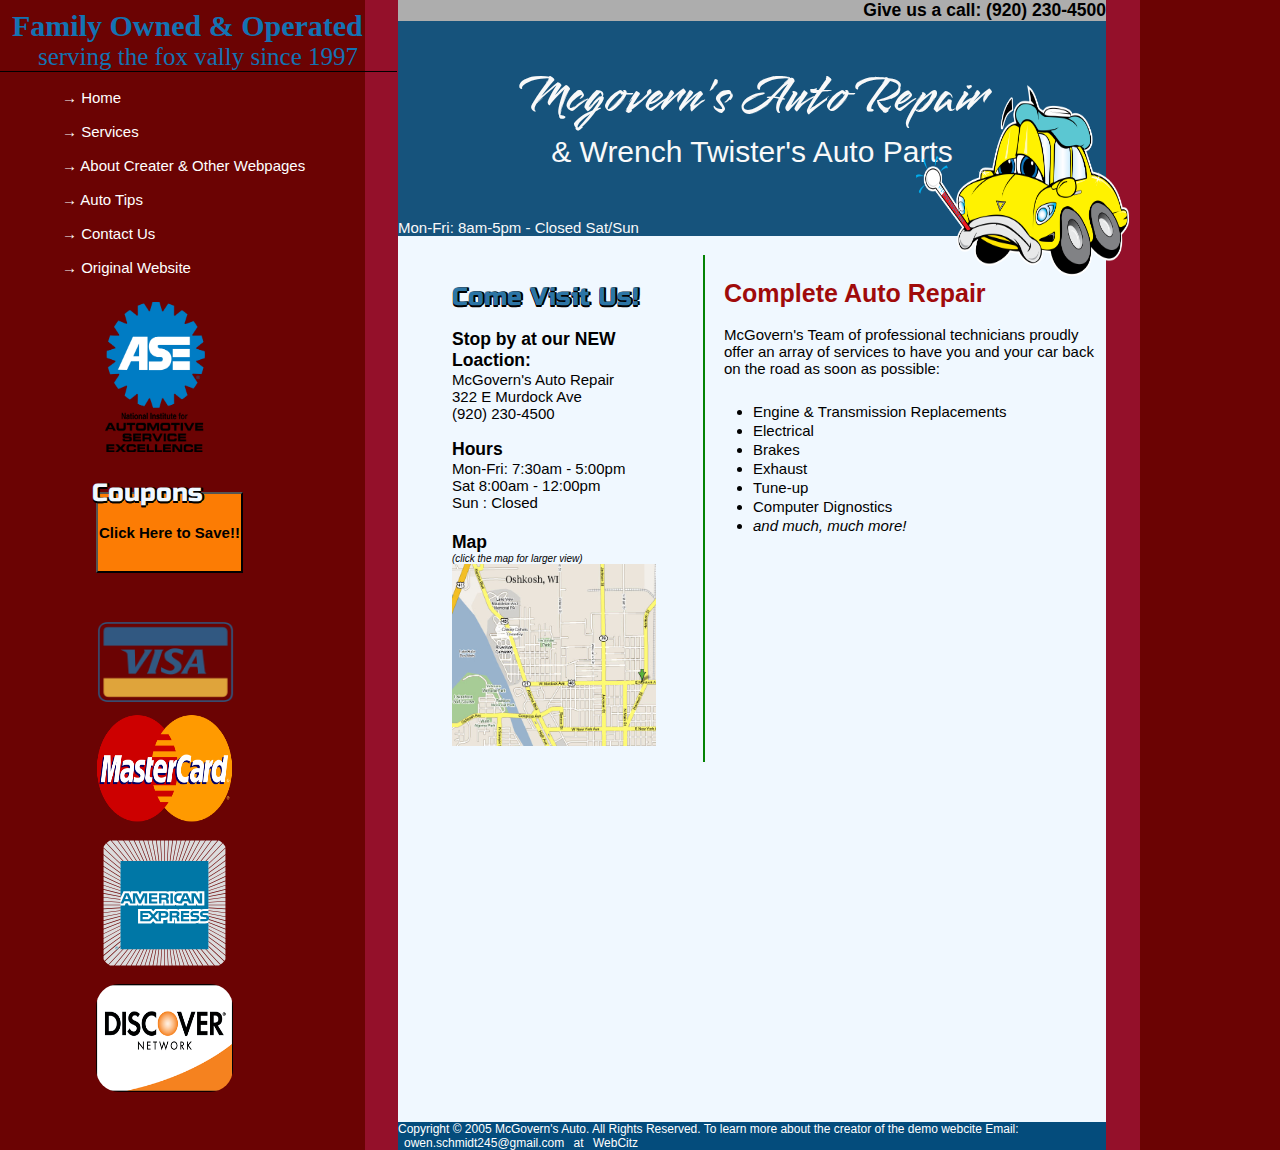
<file: index.html>
<!DOCTYPE html>
<html lang="en">
  <head>

    <!-- Below is the Link for the font style -->


    <!-- End of font styles  -->
    <meta charset="UTF-8" />
    <meta name="viewport" content="width=device-width, initial-scale=1.0" />
    <link rel="stylesheet" href="Challenge 2 StyleSheet.css">
    <title>Challenge 2 (2005 Car Webpage)</title>
  </head>
  <body>
      <div class="contanier">
  <header> <h3>Give us a call: (920) 230-4500</h3> </header>
  
  <nav>
    <h1> <div class="McGovern">Mcgovern's Auto Repair</div> & Wrench Twister's Auto Parts</h1>
    <img src="Challenge 2 photos/cartoon-sick-car.png" class="MEDIC"/>
    <p class="Time">Mon-Fri: 8am-5pm - Closed Sat/Sun</p>
  </nav>
  
 <section class="Left-Side">
    <strong class="Family-Own">Family Owned & Operated</strong> 
    <p class="Family-Own-2">serving the fox vally since 1997</p>
       <aside class="Links-1">

         <ul class="Link-List">
           <li>&rarr;   <a href="index.html">Home</a></li>
           <li>&rarr;   <a href="Challenge 2 Services Page.html">Services</a></li>
           <li>&rarr;   <a href="Challenge 2 Other Webpages Page.html">About Creater & Other Webpages</a></li>
           <li>&rarr;   <a href="Challenge 2 Auto Parts Page.html">Auto Tips</a></li>
           <li>&rarr;   <a href="Challenge 2 Contact Us Page.html">Contact Us</a></li>
           <li>&rarr;   <a href="https://www.mcgovernsauto.com/index.html" target="_blank">Original Website</a></li>
          </ul>
        </aside>
                  

        
    <img src="Challenge 2 photos/1200px-National_Institute_for_Automotive_Service_Excellence_-_Logo.svg.png" class="ASE-Logo">


   <aside class="Payment-Images">
     
    <div class="Coupon-Body">
      <a href="Challenge 2 Coupons Page.html"> 
        <h2 class="Coupon-Text">Coupons</h2>
        <button class="Coupons-Button">Click Here to Save!!</button> 
      </a>
    </div>
    

  <div class="Payment-Type-Images">
    <img src="Challenge 2 photos/VISA 1.png" class="VISA-Logo">
    <img src="Challenge 2 photos/MasterCard_Logo.svg.png">
    <img src="Challenge 2 photos/american-express-card-3-logo-svg-vector.svg"class="American-Express-Logo">
    <img src="Challenge 2 photos/Discover_Card-logo-4BC5D7C02C-seeklogo.com.png" class="Discover-Logo">
  </div>

    </aside>
</section>


<!-- Put the info for each diffent webpage below -->
<article>
  <aside class="Info-1">
    <h2 class="visit-us">Come Visit Us!</h2>
    
    <di class="stop-by">
      <h3> Stop by at our NEW Loaction: </h3>
      <p>McGovern's Auto Repair</p>
      <p>322 E Murdock Ave</p>
      <p>(920) 230-4500</p>
    </di>
    
    <div class="Hour">
<h3> Hours</h3>
<p>Mon-Fri: 7:30am - 5:00pm</p>
<p>Sat 8:00am - 12:00pm</p>
<p> Sun : Closed</p>
</div>

<div>
  <h3>Map</h3>
  <p class="Click-Map"> (click the map for larger view) </p>
  <a href="Challenge 2 Contact Us Page.html">
    <img class="Map" src="Challenge 2 photos/map 2.jpg">
  </a>
</div>
</aside>


<hr>


<aside class="Info-2" >
  <h3 class="CAR-title"> Complete Auto Repair </h3>
  <p class="The-Team"> McGovern's Team  of professional technicians proudly offer an array of services to have you and your car back on the road as soon as possible: </p>
  <ul>
    <li>Engine & Transmission Replacements</li>
    <li>Electrical</li>
    <li>Brakes</li>
    <li>Exhaust</li>
     <li>Tune-up</li>
     <li>Computer Dignostics</li>
     <li> <em>and much, much more!</em> </li>
    </ul>
  </aside>
</article>
<!-- End that coding with the diffent info for each webpage here -->


<footer> Copyright &copy; 2005 McGovern's Auto. All Rights Reserved. To learn more about the creator of the demo webcite Email: <a class="Footer-Link" href="https://mail.google.com/mail/u/0/#inbox" target="_blank">
  owen.schmidt245@gmail.com</a> at <a class="Footer-Link" href="https://www.webcitz.com/" target="_blank">WebCitz</a> </footer>
  
      </div>
   </body>
</html>
</file>
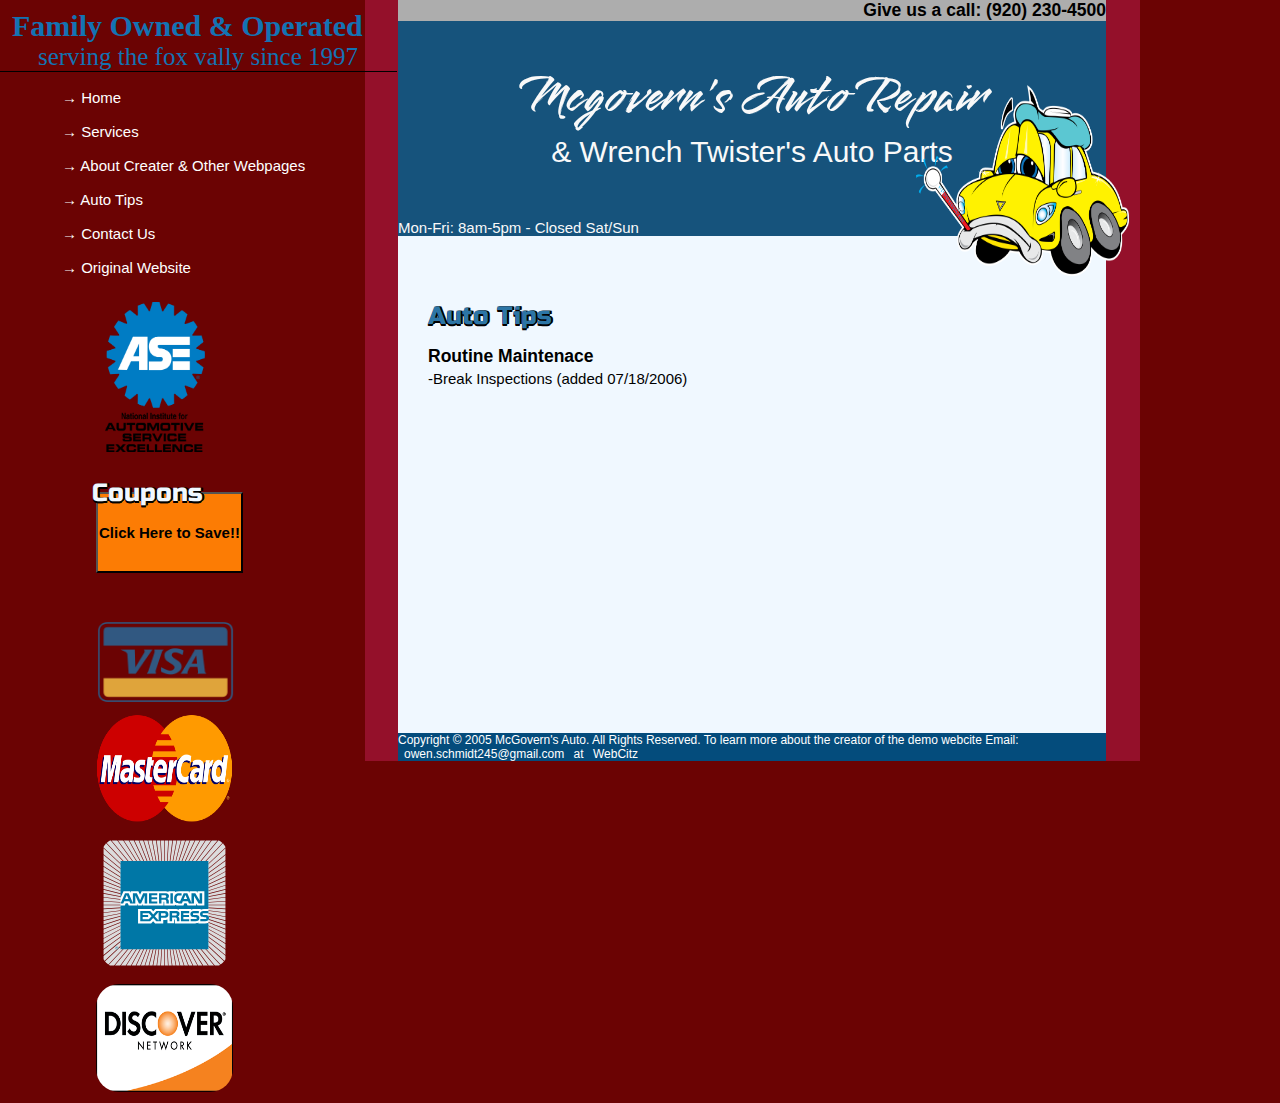
<file: Challenge 2 Auto Parts Page.html>
<!DOCTYPE html>
<html lang="en">
  <head>
    <meta charset="UTF-8" />
    <meta name="viewport" content="width=device-width, initial-scale=1.0" />
    <link rel="stylesheet" href="Challenge 2 StyleSheet.css">
    <title>Challenge 2 (2005 Car Webpage)</title>
  </head>
  <body>
      <div class="contanier">
  <header> <h3>Give us a call: (920) 230-4500</h3> </header>
  
  <nav>
    <h1> <div class="McGovern">Mcgovern's Auto Repair</div> & Wrench Twister's Auto Parts</h1>
    <img src="Challenge 2 photos/cartoon-sick-car.png" class="MEDIC"/>
    <p class="Time">Mon-Fri: 8am-5pm - Closed Sat/Sun</p>
  </nav>
  
 <section class="Left-Side">
    <strong class="Family-Own">Family Owned & Operated</strong> 
    <p class="Family-Own-2">serving the fox vally since 1997</p>
       <aside class="Links-1">

         <ul class="Link-List">
           <li>&rarr;   <a href="index.html">Home</a></li>
           <li>&rarr;   <a href="Challenge 2 Services Page.html">Services</a></li>
           <li>&rarr;   <a href="Challenge 2 Other Webpages Page.html"> About Creater & Other Webpages</a></li>
           <li>&rarr;   <a href="Challenge 2 Auto Parts Page.html">Auto Tips</a></li>
           <li>&rarr;   <a href="Challenge 2 Contact Us Page.html">Contact Us</a></li>
           <li>&rarr;   <a href="https://www.mcgovernsauto.com/index.html" target="_blank">Original Website</a></li>
          </ul>
        </aside>
                  

        
    <img src="Challenge 2 photos/1200px-National_Institute_for_Automotive_Service_Excellence_-_Logo.svg.png" class="ASE-Logo">


   <aside class="Payment-Images">

<div class="Coupon-Body">
  <a href="Challenge 2 Coupons Page.html"> 
    <h2 class="Coupon-Text">Coupons</h2>
    <button class="Coupons-Button">Click Here to Save!!</button> 
  </a>
</div>

  <div class="Payment-Type-Images">
    <img src="Challenge 2 photos/VISA 1.png" class="VISA-Logo">
    <img src="Challenge 2 photos/MasterCard_Logo.svg.png">
    <img src="Challenge 2 photos/american-express-card-3-logo-svg-vector.svg"class="American-Express-Logo">
    <img src="Challenge 2 photos/Discover_Card-logo-4BC5D7C02C-seeklogo.com.png" class="Discover-Logo">
  </div>

    </aside>
</section>


<!-- Put the info for each diffent webpage below -->
<article class="Auto-Article  Auto-Text">
  <div class="Auto-Text">
   <h2>Auto Tips</h2>
   <h3>Routine Maintenace</h3>
   <p>-Break Inspections (added 07/18/2006)</p>
  </div>






</article>
<!-- End that coding with the diffent info for each webpage here -->


<footer> Copyright &copy; 2005 McGovern's Auto. All Rights Reserved. To learn more about the creator of the demo webcite Email: <a class="Footer-Link" href="https://mail.google.com/mail/u/0/#inbox" target="_blank">
  owen.schmidt245@gmail.com</a> at <a class="Footer-Link" href="https://www.webcitz.com/" target="_blank">WebCitz</a> </footer>
  
      </div>
   </body>
</html>
</file>
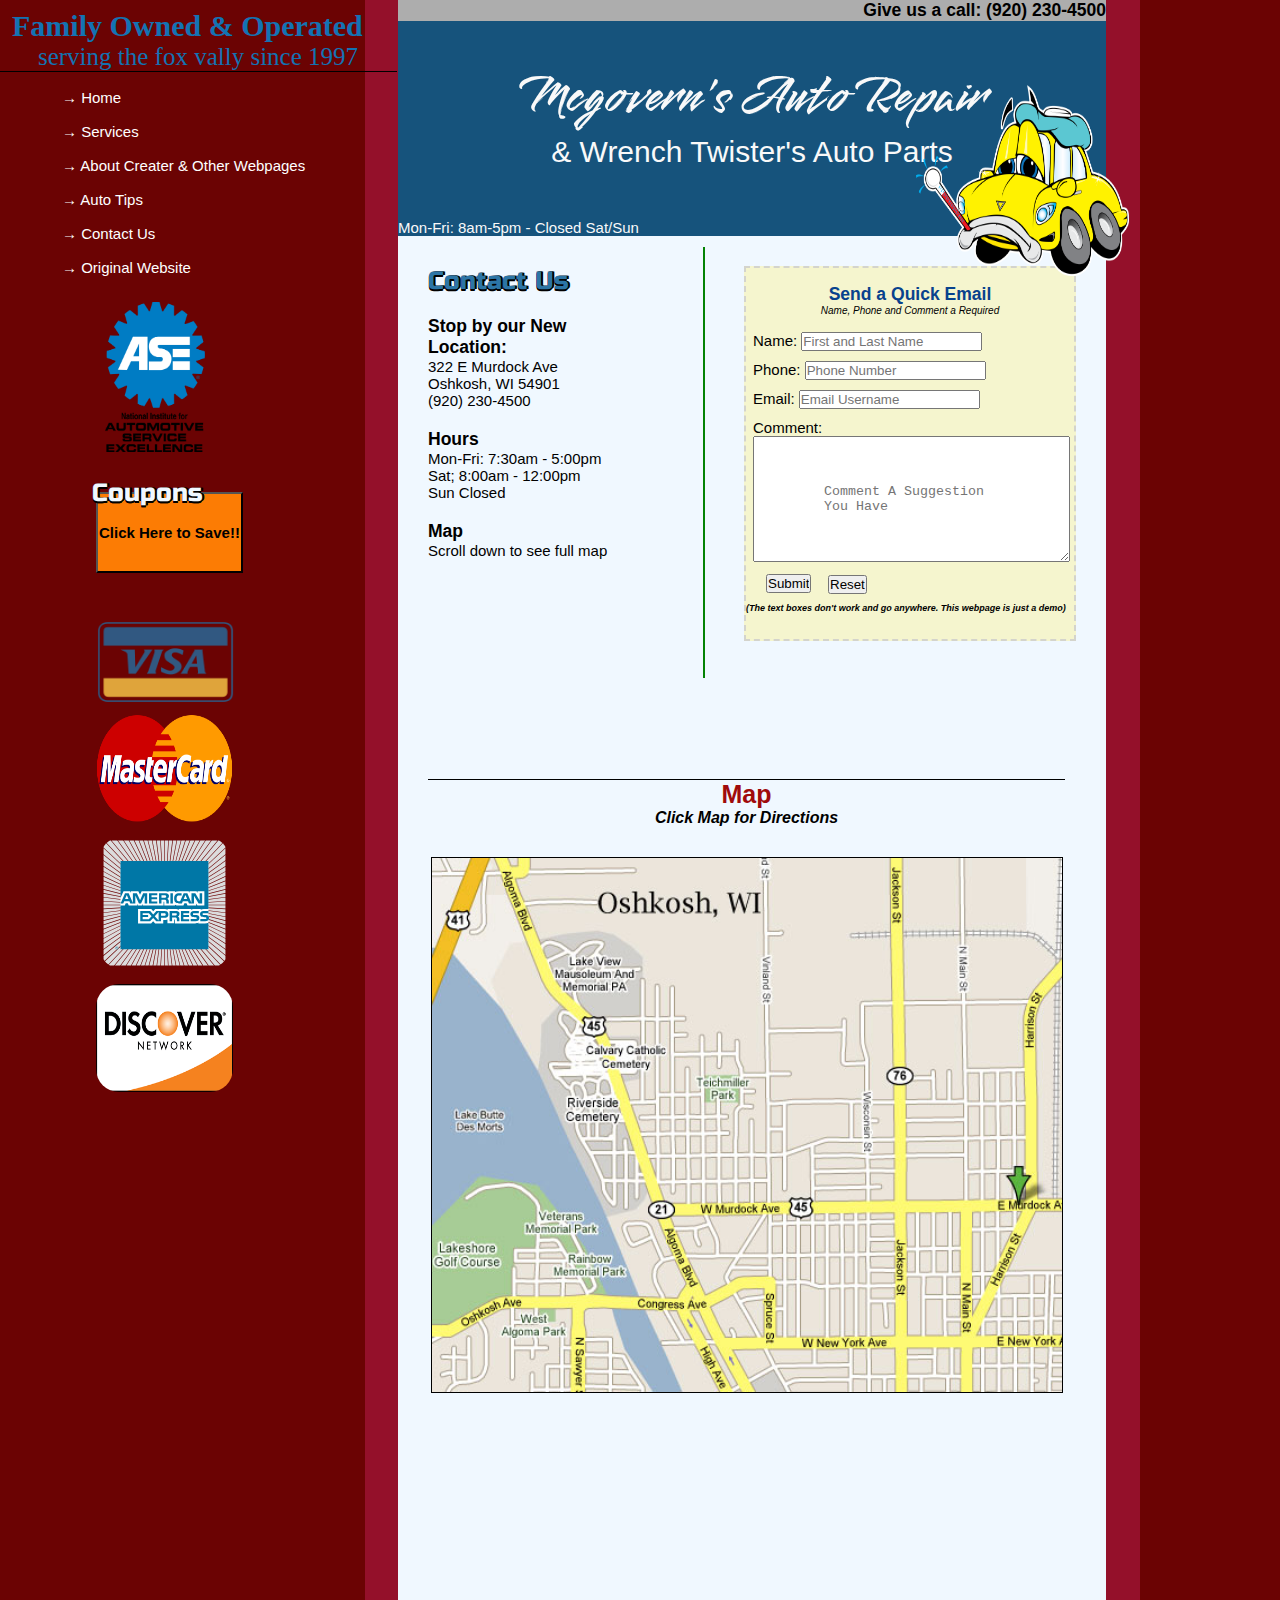
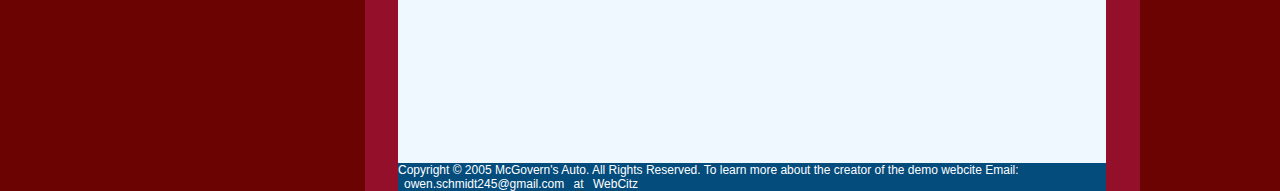
<file: Challenge 2 Contact Us Page.html>
<!DOCTYPE html>
<html lang="en">
  <head>
    <meta charset="UTF-8" />
    <meta name="viewport" content="width=device-width, initial-scale=1.0" />
    <link rel="stylesheet" href="Challenge 2 StyleSheet.css">
    <title>Challenge 2 (2005 Car Webpage)</title>
  </head>
  <body>
      <div class="contanier">
  <header> <h3>Give us a call: (920) 230-4500</h3> </header>
  
  <nav>
    <h1> <div class="McGovern">Mcgovern's Auto Repair</div> & Wrench Twister's Auto Parts</h1>
    <img src="Challenge 2 photos/cartoon-sick-car.png" class="MEDIC"/>
    <p class="Time">Mon-Fri: 8am-5pm - Closed Sat/Sun</p>
  </nav>
  
 <section class="Left-Side">
    <strong class="Family-Own">Family Owned & Operated</strong> 
    <p class="Family-Own-2">serving the fox vally since 1997</p>
       <aside class="Links-1">

         <ul class="Link-List">
           <li>&rarr;   <a href="index.html">Home</a></li>
           <li>&rarr;   <a href="Challenge 2 Services Page.html">Services</a></li>
           <li>&rarr;   <a href="Challenge 2 Other Webpages Page.html"> About Creater & Other Webpages</a></li>
           <li>&rarr;   <a href="Challenge 2 Auto Parts Page.html">Auto Tips</a></li>
           <li>&rarr;   <a href="Challenge 2 Contact Us Page.html">Contact Us</a></li>
           <li>&rarr;   <a href="https://www.mcgovernsauto.com/index.html" target="_blank">Original Website</a></li>
          </ul>
        </aside>
                  

        
    <img src="Challenge 2 photos/1200px-National_Institute_for_Automotive_Service_Excellence_-_Logo.svg.png" class="ASE-Logo">


   <aside class="Payment-Images">
    
    <div class="Coupon-Body">
      <a href="Challenge 2 Coupons Page.html"> 
        <h2 class="Coupon-Text">Coupons</h2>
        <button class="Coupons-Button">Click Here to Save!!</button> 
      </a>
    </div>
    


  <div class="Payment-Type-Images">
    <img src="Challenge 2 photos/VISA 1.png" class="VISA-Logo">
    <img src="Challenge 2 photos/MasterCard_Logo.svg.png">
    <img src="Challenge 2 photos/american-express-card-3-logo-svg-vector.svg"class="American-Express-Logo">
    <img src="Challenge 2 photos/Discover_Card-logo-4BC5D7C02C-seeklogo.com.png" class="Discover-Logo">
  </div>

    </aside>
</section>


<!-- Put the info for each diffent webpage below -->
<article class="Contact-Article">
  <aside class="Contact-Info">
   <h2>Contact Us</h2>

 <div class="Left-info">
   <h3>Stop by our New Location:</h3>
   <p>322 E Murdock Ave</p>
   <p>Oshkosh, WI 54901</p>
   <p>(920) 230-4500</p>
 </div>

 <div class="Left-info">
  <h3>Hours</h3>
  <p>Mon-Fri: 7:30am - 5:00pm</p>
  <p>Sat; 8:00am - 12:00pm</p>
  <p>Sun Closed</p>
 </div>

 <div class="Left-info">
  <h3>Map</h3>
  <p>Scroll down to see full map</p>
 </div>

 </aside>

   <hr class="Contact-Hr">  

 <aside class="Contact-Text-Box">
  <div class="Text-Box-Heading">
    <h3> Send a Quick Email</h3>
    <em>Name, Phone and Comment a Required</em>
  </div> 
 <!-- Start of the Text box coding  -->
<form >

 <div class="Text-Boxs">
    <label for="Fname">Name:</label>
    <input type="text" id="Fname" name="Fname" placeholder="First and Last Name">
 </div>
    
  

 <div class="Text-Boxs">
    <label for="Phone">Phone:</label>
    <input type="tel" id="Phone" name="Phone" placeholder="Phone Number">
 </div> 


  
 <div class="Text-Boxs">
   <label for="Email">Email:</label>
   <input type="email" id="Email" name="Email" placeholder="Email Username">
 </div>


  
<div class="Text-Boxs">
  <label for="Comment">Comment:</label>
 <textarea placeholder="Comment A Suggestion You Have " ></textarea>
</div>

<!-- Comment A Suggestion -->

<div class="Text-Box-Reset">
  <input type="reset">  
</div>


<div class="Text-Box-Submit">
  <input type="submit">  
</div> 

</form>
 <!-- End of the Tex box coding  -->

 <p class="Text-Box-Warning"> (The text boxes don't work and go anywhere. This webpage is just a demo)</p>
 </aside>

 <aside class="Bigger-Map">
  <h3>Map</h3>
  <em>Click Map for Directions</em>


  <a target="_blank" href="https://www.google.com/maps/place/322+E+Murdock+Ave,+Oshkosh,+WI+54901/@44.0397419,-88.5351332,17z/data=!3m1!4b1!4m6!3m5!1s0x8803ebb74ff185cb:0xfad095455fcfc401!8m2!3d44.0397419!4d-88.5329445!16s%2Fg%2F11dztql5lk?hl=en&entry=ttu">
    <img src="Challenge 2 photos/map 2.jpg" class="Contact-Map"></a>

 </aside>

</article>
<!-- End that coding with the diffent info for each webpage here -->


<footer> Copyright &copy; 2005 McGovern's Auto. All Rights Reserved. To learn more about the creator of the demo webcite Email: <a class="Footer-Link" href="https://mail.google.com/mail/u/0/#inbox" target="_blank">
  owen.schmidt245@gmail.com</a> at <a class="Footer-Link" href="https://www.webcitz.com/" target="_blank">WebCitz</a> </footer>
  
      </div>
   </body>
</html>
</file>
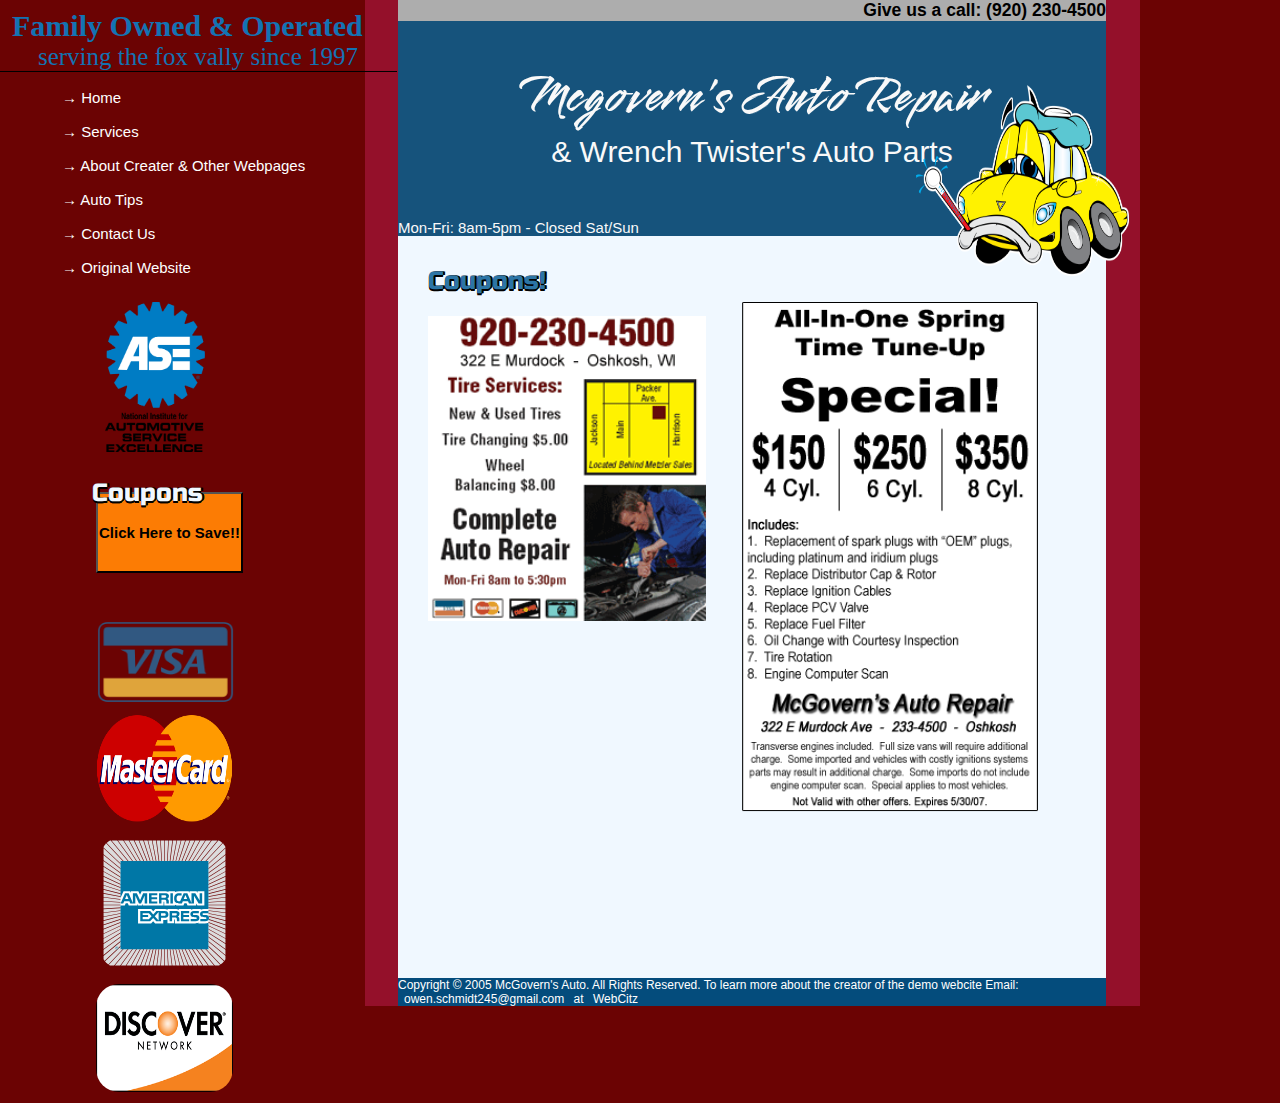
<file: Challenge 2 Coupons Page.html>
<!DOCTYPE html>
<html lang="en">
  <head>
    <meta charset="UTF-8" />
    <meta name="viewport" content="width=device-width, initial-scale=1.0" />
    <link rel="stylesheet" href="Challenge 2 StyleSheet.css">
    <title>Challenge 2 (2005 Car Webpage)</title>
  </head>
  <body>
      <div class="contanier">
  <header> <h3>Give us a call: (920) 230-4500</h3> </header>
  
  <nav>
    <h1> <div class="McGovern">Mcgovern's Auto Repair</div> & Wrench Twister's Auto Parts</h1>
    <img src="Challenge 2 photos/cartoon-sick-car.png" class="MEDIC"/>
    <p class="Time">Mon-Fri: 8am-5pm - Closed Sat/Sun</p>
  </nav>
  
 <section class="Left-Side">
    <strong class="Family-Own">Family Owned & Operated</strong> 
    <p class="Family-Own-2">serving the fox vally since 1997</p>
       <aside class="Links-1">

         <ul class="Link-List">
           <li>&rarr;   <a href="index.html">Home</a></li>
           <li>&rarr;   <a href="Challenge 2 Services Page.html">Services</a></li>
           <li>&rarr;   <a href="Challenge 2 Other Webpages Page.html"> About Creater & Other Webpages</a></li>
           <li>&rarr;   <a href="Challenge 2 Auto Parts Page.html">Auto Tips</a></li>
           <li>&rarr;   <a href="Challenge 2 Contact Us Page.html">Contact Us</a></li>
           <li>&rarr;   <a href="https://www.mcgovernsauto.com/index.html" target="_blank">Original Website</a></li>
          </ul>
        </aside>
                  

        
    <img src="Challenge 2 photos/1200px-National_Institute_for_Automotive_Service_Excellence_-_Logo.svg.png" class="ASE-Logo">


   <aside class="Payment-Images">
   
    <div class="Coupon-Body">
      <a href="Challenge 2 Coupons Page.html"> 
        <h2 class="Coupon-Text">Coupons</h2>
        <button class="Coupons-Button">Click Here to Save!!</button> 
      </a>
    </div>
    

  <div class="Payment-Type-Images">
    <img src="Challenge 2 photos/VISA 1.png" class="VISA-Logo">
    <img src="Challenge 2 photos/MasterCard_Logo.svg.png">
    <img src="Challenge 2 photos/american-express-card-3-logo-svg-vector.svg"class="American-Express-Logo">
    <img src="Challenge 2 photos/Discover_Card-logo-4BC5D7C02C-seeklogo.com.png" class="Discover-Logo">
  </div>

    </aside>
</section>


<!-- Put the info for each diffent webpage below -->
<article class="Coupon-Artical">
  <h2>Coupons!</h2>
<img class="Coupon-1" src="Challenge 2 photos/coupon1.gif" >

<img class="Coupon-2" src="Challenge 2 photos/coupon2.gif">







</article>
<!-- End that coding with the diffent info for each webpage here -->


<footer> Copyright &copy; 2005 McGovern's Auto. All Rights Reserved. To learn more about the creator of the demo webcite Email: <a class="Footer-Link" href="https://mail.google.com/mail/u/0/#inbox" target="_blank">
  owen.schmidt245@gmail.com</a> at <a class="Footer-Link" href="https://www.webcitz.com/" target="_blank">WebCitz</a> </footer>
  
      </div>
   </body>
</html>
</file>
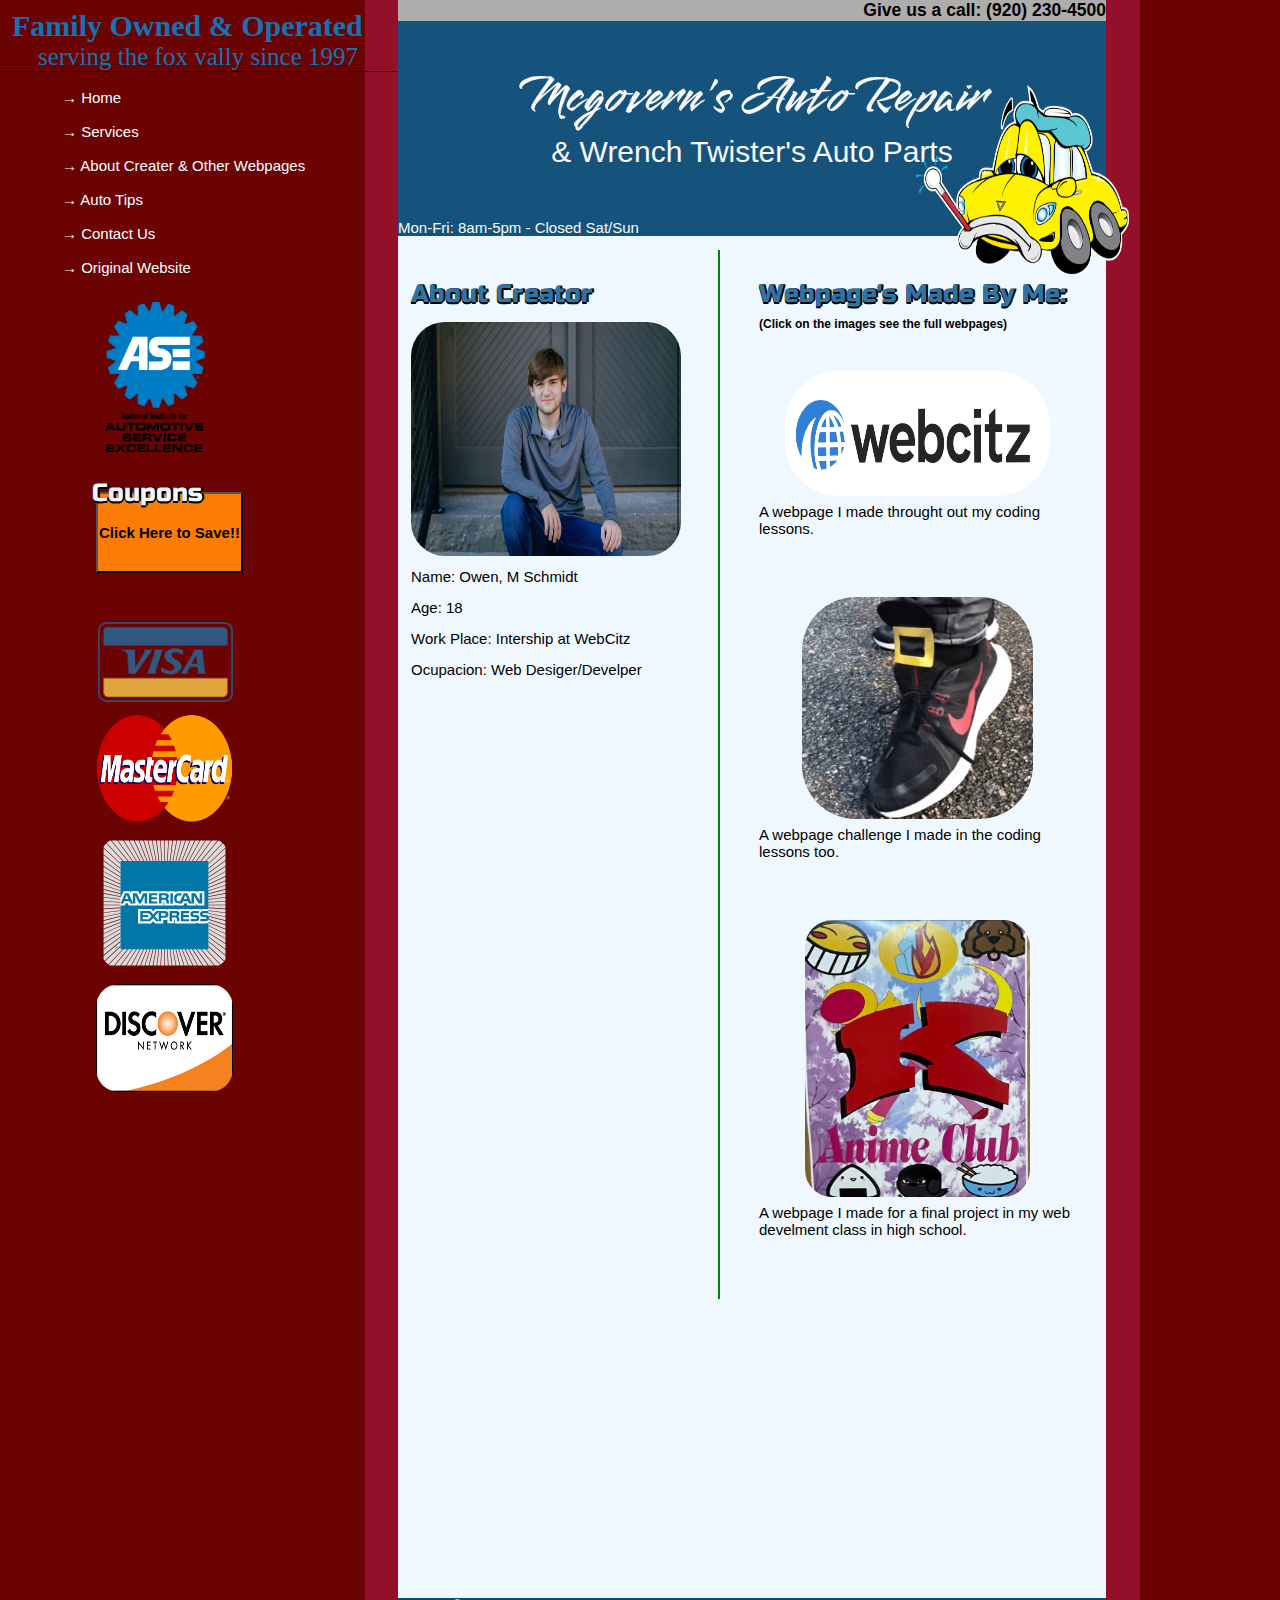
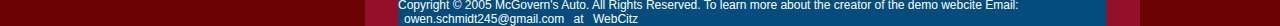
<file: Challenge 2 Other Webpages Page.html>
<!DOCTYPE html>
<html lang="en">
  <head>
    <meta charset="UTF-8" />
    <meta name="viewport" content="width=device-width, initial-scale=1.0" />
    <link rel="stylesheet" href="Challenge 2 StyleSheet.css">
    <title>Challenge 2 (2005 Car Webpage)</title>
  </head>
  <body>
      <div class="contanier">
  <header> <h3>Give us a call: (920) 230-4500</h3> </header>
  
  <nav>
    <h1> <div class="McGovern">Mcgovern's Auto Repair</div> & Wrench Twister's Auto Parts</h1>
    <img src="Challenge 2 photos/cartoon-sick-car.png" class="MEDIC"/>
    <p class="Time">Mon-Fri: 8am-5pm - Closed Sat/Sun</p>
  </nav>
  
 <section class="Left-Side">
    <strong class="Family-Own">Family Owned & Operated</strong> 
    <p class="Family-Own-2">serving the fox vally since 1997</p>
       <aside class="Links-1">

         <ul class="Link-List">
           <li>&rarr;   <a href="index.html">Home</a></li>
           <li>&rarr;   <a href="Challenge 2 Services Page.html">Services</a></li>
           <li>&rarr;   <a href="Challenge 2 Other Webpages Page.html"> About Creater & Other Webpages</a></li>
           <li>&rarr;   <a href="Challenge 2 Auto Parts Page.html">Auto Tips</a></li>
           <li>&rarr;   <a href="Challenge 2 Contact Us Page.html">Contact Us</a></li>
           <li>&rarr;   <a href="https://www.mcgovernsauto.com/index.html" target="_blank">Original Website</a></li>
          </ul>
        </aside>
                  

        
    <img src="Challenge 2 photos/1200px-National_Institute_for_Automotive_Service_Excellence_-_Logo.svg.png" class="ASE-Logo">


   <aside class="Payment-Images">
     
    <div class="Coupon-Body">
      <a href="Challenge 2 Coupons Page.html"> 
        <h2 class="Coupon-Text">Coupons</h2>
        <button class="Coupons-Button">Click Here to Save!!</button> 
      </a>
    </div>
    

  <div class="Payment-Type-Images">
    <img src="Challenge 2 photos/VISA 1.png" class="VISA-Logo">
    <img src="Challenge 2 photos/MasterCard_Logo.svg.png">
    <img src="Challenge 2 photos/american-express-card-3-logo-svg-vector.svg"class="American-Express-Logo">
    <img src="Challenge 2 photos/Discover_Card-logo-4BC5D7C02C-seeklogo.com.png" class="Discover-Logo">
  </div>

    </aside>
</section>



<!-- Put the info for each diffent webpage below -->
<article class="Creater-Artical">
  <aside class="About-Creater">
    <h2> About Creator</h2>
    <img src="Challenge 2 photos/Owen 1.jpg">
    <p>Name: Owen, M Schmidt</p>
    <p>Age: 18</p>
    <p>Work Place: Intership at WebCitz</p>
    <p>Ocupacion: Web Desiger/Develper</p>

 <!-- <a href="https://www.youtube.com/watch?v=imSefM4GPpE"><img src="Challenge 2 photos/Peaches 3.png" id="Last-Surpise"></a> 
Comment this Out when your FULLY Done with this Webcite -->


</aside>


<hr class="Other-Webpage-hr">


<aside class="WebPages" >
<h2>Webpage's Made By Me:</h2>
<h3 class="Click-img">(Click on the images see the full webpages)</h3>

   <div class="Webpage-Images">
     <a href="https://webcitz-course--owenschmidt5.repl.co/" target="_blank"> <img src="Challenge 2 photos/WebCitz logo 2.webp" class="WebCtz-Logo" ></a>
     <p>A webpage I made throught out my coding lessons.</p>
   
     <a href="https://shoe-project--owenschmidt5.repl.co/" target="_blank"><img src="Challenge 2 photos/Check out my new Shoes!!.png"  class="There-The-Brand-New"></a>
     <p> A webpage challenge I made in the coding lessons too.</p>

    <a href="https://project-4-final-web-development-project-owens13.khs-website-creation-2.repl.co/" target="_blank"> <img src="Challenge 2 photos/Owen's Artwork.jpg" class="Anime-Club"> </a>
    <p> A webpage I made for a final project in my web develment class in high school.</p>
   </div>


  </aside>
</article>
<!-- End that coding with the diffent info for each webpage here -->


<footer> Copyright &copy; 2005 McGovern's Auto. All Rights Reserved. To learn more about the creator of the demo webcite Email: <a class="Footer-Link" href="https://mail.google.com/mail/u/0/#inbox" target="_blank">
  owen.schmidt245@gmail.com</a> at <a class="Footer-Link" href="https://www.webcitz.com/" target="_blank">WebCitz</a> </footer>
  
      </div>
   </body>
</html>
</file>
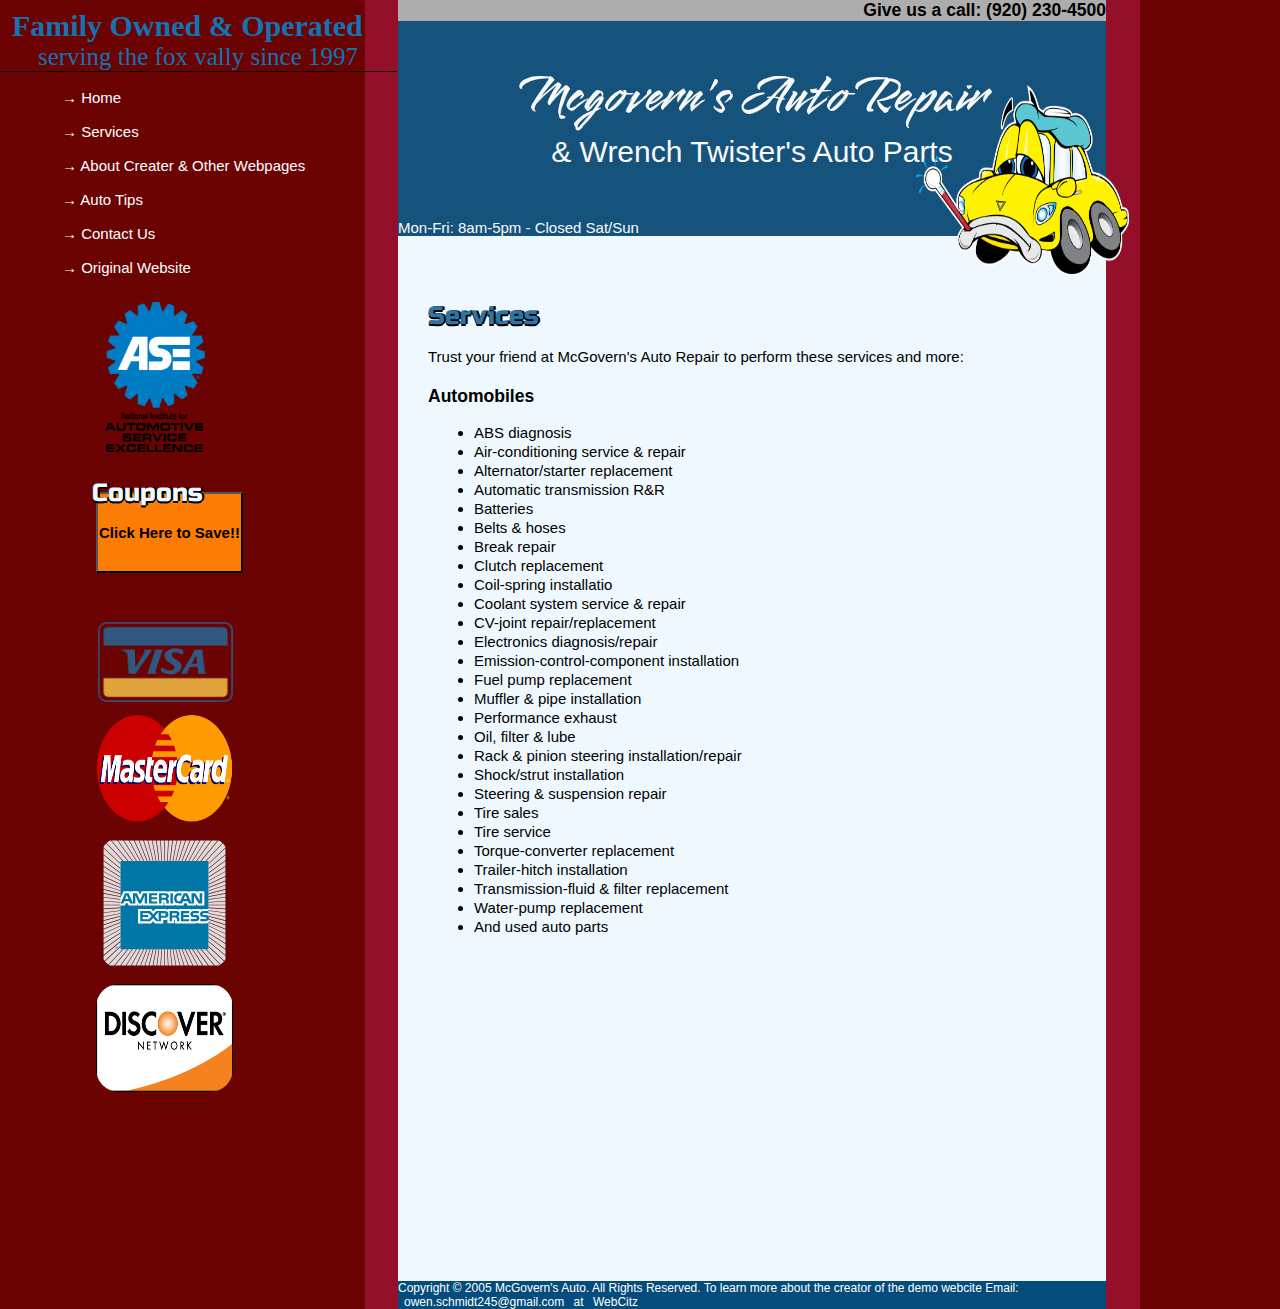
<file: Challenge 2 Services Page.html>
<!DOCTYPE html>
<html lang="en">
  <head>
    <meta charset="UTF-8" />
    <meta name="viewport" content="width=device-width, initial-scale=1.0" />
    <link rel="stylesheet" href="Challenge 2 StyleSheet.css">
    <title>Challenge 2 (2005 Car Webpage)</title>
  </head>
  <body>
      <div class="contanier">
  <header> <h3>Give us a call: (920) 230-4500</h3> </header>
  
  <nav>
    <h1> <div class="McGovern">Mcgovern's Auto Repair</div> & Wrench Twister's Auto Parts</h1>
    <img src="Challenge 2 photos/cartoon-sick-car.png" class="MEDIC"/>
    <p class="Time">Mon-Fri: 8am-5pm - Closed Sat/Sun</p>
  </nav>
  
 <section class="Left-Side">
    <strong class="Family-Own">Family Owned & Operated</strong> 
    <p class="Family-Own-2">serving the fox vally since 1997</p>
       <aside class="Links-1">

         <ul class="Link-List">
           <li>&rarr;   <a href="index.html">Home</a></li>
           <li>&rarr;   <a href="Challenge 2 Services Page.html">Services</a></li>
           <li>&rarr;   <a href="Challenge 2 Other Webpages Page.html">About Creater & Other Webpages</a></li>
           <li>&rarr;   <a href="Challenge 2 Auto Parts Page.html">Auto Tips</a></li>
           <li>&rarr;   <a href="Challenge 2 Contact Us Page.html">Contact Us</a></li>
           <li>&rarr;   <a href="https://www.mcgovernsauto.com/index.html" target="_blank">Original Website</a></li>
          </ul>
        </aside>
                  

        
    <img src="Challenge 2 photos/1200px-National_Institute_for_Automotive_Service_Excellence_-_Logo.svg.png" class="ASE-Logo">


   <aside class="Payment-Images">
   
    <div class="Coupon-Body">
      <a href="Challenge 2 Coupons Page.html"> 
        <h2 class="Coupon-Text">Coupons</h2>
        <button class="Coupons-Button">Click Here to Save!!</button> 
      </a>
    </div>
    

  <div class="Payment-Type-Images">
    <img src="Challenge 2 photos/VISA 1.png" class="VISA-Logo">
    <img src="Challenge 2 photos/MasterCard_Logo.svg.png">
    <img src="Challenge 2 photos/american-express-card-3-logo-svg-vector.svg"class="American-Express-Logo">
    <img src="Challenge 2 photos/Discover_Card-logo-4BC5D7C02C-seeklogo.com.png" class="Discover-Logo">
  </div>

    </aside>
</section>


<!-- Put the info for each diffent webpage below -->
<article class="Auto-Article Services-Text">
 <h2>Services</h2>
 <p>Trust your friend at McGovern's Auto Repair to perform these services and more:</p>
 <h3>Automobiles</h3>

   <ul>
    <li>ABS diagnosis</li>
    <li>Air-conditioning service & repair</li>
    <li>Alternator/starter replacement</li>
    <li>Automatic transmission R&R</li>
    <li>Batteries</li>
    <li>Belts & hoses</li>
    <li>Break repair</li>
    <li>Clutch replacement</li>
    <li>Coil-spring installatio</li>
    <li>Coolant system service & repair</li>
    <li>CV-joint repair/replacement</li>
    <li>Electronics diagnosis/repair</li>
    <li>Emission-control-component installation</li>
    <li>Fuel pump replacement</li>
    <li>Muffler & pipe installation</li>
    <li>Performance exhaust</li>
    <li>Oil, filter & lube</li>
    <li>Rack & pinion steering installation/repair</li>
    <li>Shock/strut installation</li>
    <li>Steering & suspension repair</li>
    <li>Tire sales</li>
    <li>Tire service</li>
    <li>Torque-converter replacement</li>
    <li>Trailer-hitch installation</li>
    <li>Transmission-fluid & filter replacement</li>
    <li>Water-pump replacement</li>
    <li>And used auto parts</li>
 </ul>
 
</article>
<!-- End that coding with the diffent info for each webpage here -->


<footer> Copyright &copy; 2005 McGovern's Auto. All Rights Reserved. To learn more about the creator of the demo webcite Email: <a class="Footer-Link" href="https://mail.google.com/mail/u/0/#inbox" target="_blank">
  owen.schmidt245@gmail.com</a> at <a class="Footer-Link" href="https://www.webcitz.com/" target="_blank">WebCitz</a> </footer>
  
      </div>
   </body>
</html>
</file>
<file: Challenge 2 StyleSheet.css>
*{ margin: 0;
padding: 0;
box-sizing: border-box;
} 

@font-face{
  src: url(Font/Smooch-Regular.ttf);
  font-family: Smooch ;

}

@font-face {
  src: url(Font/RussoOne-Regular.ttf);
  font-family: Rush;
}

@font-face {
  font-family: ;
  src: url();
}


h1, h2, h3{
  font-weight: normal;
}

h3{ font-weight: bolder;
  
}
Body{
  background-color: #6B0303;
margin-left: 365px;
  font-size: 15px ;
 font-family: Verdana, Geneva, Tahoma, sans-serif
} 

nav{
  background-color: #16537c ;
}

footer{
  /* display: flex; 
    flex-wrap: wrap;
    justify-content: center;*/
  color: #ffffff;
  background-color: #044c7c ;
  font-size: 12px;
  line-height: 14px;
}
 
.contanier{
  background-color: #f0f8ff;
  border-right: 34px solid #94102a;
 width: 775px;
  border-left: 3px solid  #94102a;
  border-left-width: 33px ;
  display: grid;
}

img{
  width: 137px;
  height: 108px;
  margin-bottom: 11px;
}


header{
  background-color: #adadad;
  display: flex;
  justify-content: flex-end;

}

article{
  background-color: #f0f8ff;
  margin-bottom: 316px;
  padding: 30px 30px;
  display: flex;
  gap: 95px;
  
}

.Left-Side{
   position: absolute;
  left: 62px;
  top: 9px; 
 

} 


.Payment-Type-Images{
  display: flex;
  flex-direction: column;
  
}

.ASE-Logo{
  width: 100px;
  height: 150px;
margin-bottom: 98px;
margin-top: 26px;
margin-left: 43px;
}

.MEDIC{
  width: 213px;
  height: 191px;
position: absolute;
margin: -134px 518px;
}

.Map{
  width: 204px;
  height: 182px;
}

.Link-List{
  list-style: none;
}

.Family-Own{
  color: #1373b3 ;
  font-size: 30px;
  margin-left: -50px;
  font-family: 'Times New Roman', Times, serif;
}
.Family-Own-2{
  border-bottom: 1px solid #000000;
  width: 398px;
  color: #1373b3  ;
  font-size: 25px; 
  margin-left: -63px;
  display: flex;
  justify-content: center;
  font-family: 'Times New Roman', Times, serif;
}

a{
  color: #ffffff;
  text-decoration: none;
 margin-bottom: 10px;
}
a:hover{
  color: #f3f31e;
}

.Footer-Link:hover{
  text-decoration: underline;
}

hr{
  height: 507px;
  position: absolute;
margin: -11px 275px ;
border: 1px solid #058305;
}

h1{ 
 color: #f9f9f9;
  margin-top: 40px;
  margin-bottom: 50px;
  display: flex;
  flex-direction: column;
  align-items: center;
}

.McGovern{
  font-size: 53px;
font-family: Smooch ;

}

.Coupon-Text{
  position: absolute;
color: #f0f8ff;
font-family: Rush ;
text-shadow: 2px 0 black, 0 2px black, 2px 0 black, 0 2px black;
font-size: 25px;
margin: -14px  -4px;
cursor: pointer;
}

.Coupons-Button{
  font-weight: bold;
  font-size: 15px;
  padding: 30px 1px;
 display: inline-block; 
  color: #000000;
  background-color: #fc7c04;
  cursor: pointer  ;
}

.Time{
  color: #f9f9f9;
}

li{
  margin-top: 2px;
}

.Link-List li{
  color: #f9f9f9;
  margin-top: 17px;
  margin-left: 0;
}

.The-Team{
  margin-bottom: 26px;
  margin-left: -29px;

}


.CAR-title{
  font-size: 25px ;
  color: #a00b0b ;
  margin: 18px -29px;
}

.Info-1{
   margin: 16px 24px;
}

.Info-2{
  margin: -5px -22px;
} 

h2{
  font-family: Rush;
  font-size: 25px;
color: #2c75a5;
  text-shadow: 1px 0 black, 0 2px black, 2px 0 black, 0 1px black;
 
}

.stop-by{
margin: 20px;
}

.Hour{
margin-bottom: 21px;
}

.Payment-Images{
margin: -61px 34px;
}

.Coupon-Body{
  margin-bottom: 24px;
}

.VISA-Logo{
  width: 139px;
  height: 130px;
  margin-bottom: -13px;
}

.American-Express-Logo{
  border-radius: 35px;
  height: 140px;
}

footer a{
margin-left:  6px;
margin-right: 6px;
} 

.Discover-Logo{
  border-radius: 23px;
}

.Click-Map{
  font-style: italic;
  font-size: 10px;
}


/* Put the Style Code for the Coupon Page Below */

.Coupon-Artical{
flex-direction: column;
gap: 0;
}


.Coupon-1{
margin-top: 20px;
  width: 278px;
  height: 305px;
}

.Coupon-2{
 position: absolute;
   margin: 34px 312px;
  width: 300px;
  height: 513px;

}
/* End of style for the Cupon page. Below style for Auto Tips page */

.Auto-Article{
flex-direction: column;
 margin-top: 35px; 
}

.Auto-Text h2{
  margin-bottom: 15px;
}
.Auto-Text h3{
  margin-bottom: 3px ;
}
/* End of style for The Auto Tips Page. Below style for The Services Page  */

.Services-Text h2{
margin-bottom: -78px;
}

.Services-Text p{
  margin-bottom: -74px;
}

.Services-Text h3{
  margin-bottom: -80px;
}

.Services-Text ul{
  margin-left: 46px;
}
/* End of style for The Services Page. Below style For the Webpage's Made By Creator Page   */

.Other-Webpage-hr{
height: 1049px;
margin: -16px 290px;
}

.About-Creater{
  margin-top: 13px;
  margin-left: -17px;
}

.About-Creater h2{
  margin-bottom: 13px;
}

.About-Creater p{
  margin-top: -2px;
  margin-bottom: 16px;
}

.About-Creater img{
  border-radius: 34px;
  width: 270px;
  height: 234px;
}

.Webpage-Images p{
  margin-bottom: 60px;
}


.WebPages{
  margin-top: 13px;
  margin-left: -17px;
}

.WebPages h2{
margin-bottom: 8px;
}

.WebPages h3{
  margin-bottom: 40px;
  font-size: 12px;
}

.Webpage-Images{
  display: flex;
  flex-direction: column;
  align-items: center;
}

.Click-img{
  font-size: 15px;
}

.WebCtz-Logo{
  border-radius: 54px;
width: 265px;
height: 125px;
}
.There-The-Brand-New{
  border-radius: 54px;
width: 231px;
height: 222px;
}

.Anime-Club{
  border-radius: 27px;
  width: 225px;
  height: 277px
}

.Webpage-Images a{
  margin-bottom: -7px;
}

#Last-Surpise{
  width: 39px;
  height: 44px;
position: absolute;
margin: -428px 1880px;
transform: rotate(14deg);
}

.Creater-Artical{
  margin-bottom: 270px;
}

/* End of style for The  Webpage's Made By Creator Page Page. Below style For The Contact Us page */

.Contact-Article{
display: grid;
grid-template-columns: 221px 0;
}

.Bigger-Map{
  border-top: 1px solid #000000;
  margin-top: 42px;
width: 637px;
   display: flex;
  flex-direction: column;
  align-items: center; 
  flex-wrap: wrap;
}

.Contact-Map{
  border:  1px solid #000000;
  width: 632px;
  height: 536px;
}
.Bigger-Map h3{
  font-size: 25px ;
  color: #a00b0b ;
}

.Bigger-Map em{
  font-weight: bold;
  font-size: 16px;
  margin-bottom: 30px;
}

.Contact-Info h2{
  margin-bottom: 20px;
}

.Left-info{
  margin-bottom: 20px;
}

.Left-info:last-child{
  margin-bottom: 83px;
}

.Contact-Hr{
  height: 431px;
 margin-top: -19px;
}

.Contact-Text-Box{
  border:  2px dashed #CCCCCCCC;
  background-color: #f5f5ce;
  width: 332px;
  height: 375px;
}

textarea{
 padding: 47px 70px;
 outline: none;
} 
.Text-Boxs{
margin: 10px 7px;
}

.Text-Box-Reset{
margin: 0 82px;
}

.Text-Box-Submit{
  margin: -20px 20px;

}

.Text-Box-Warning{
  margin: 30px 0;
  font-weight: bold;
  font-size: 9px;
  font-style: italic;
}

.Text-Box-Heading{
margin: 16px 0;
  display: flex;
  flex-direction: column;
  align-items: center;
}

.Text-Box-Heading h3{
  color: #08428d;
}

.Text-Box-Heading em{
  font-size: 10px;
}
</file>
